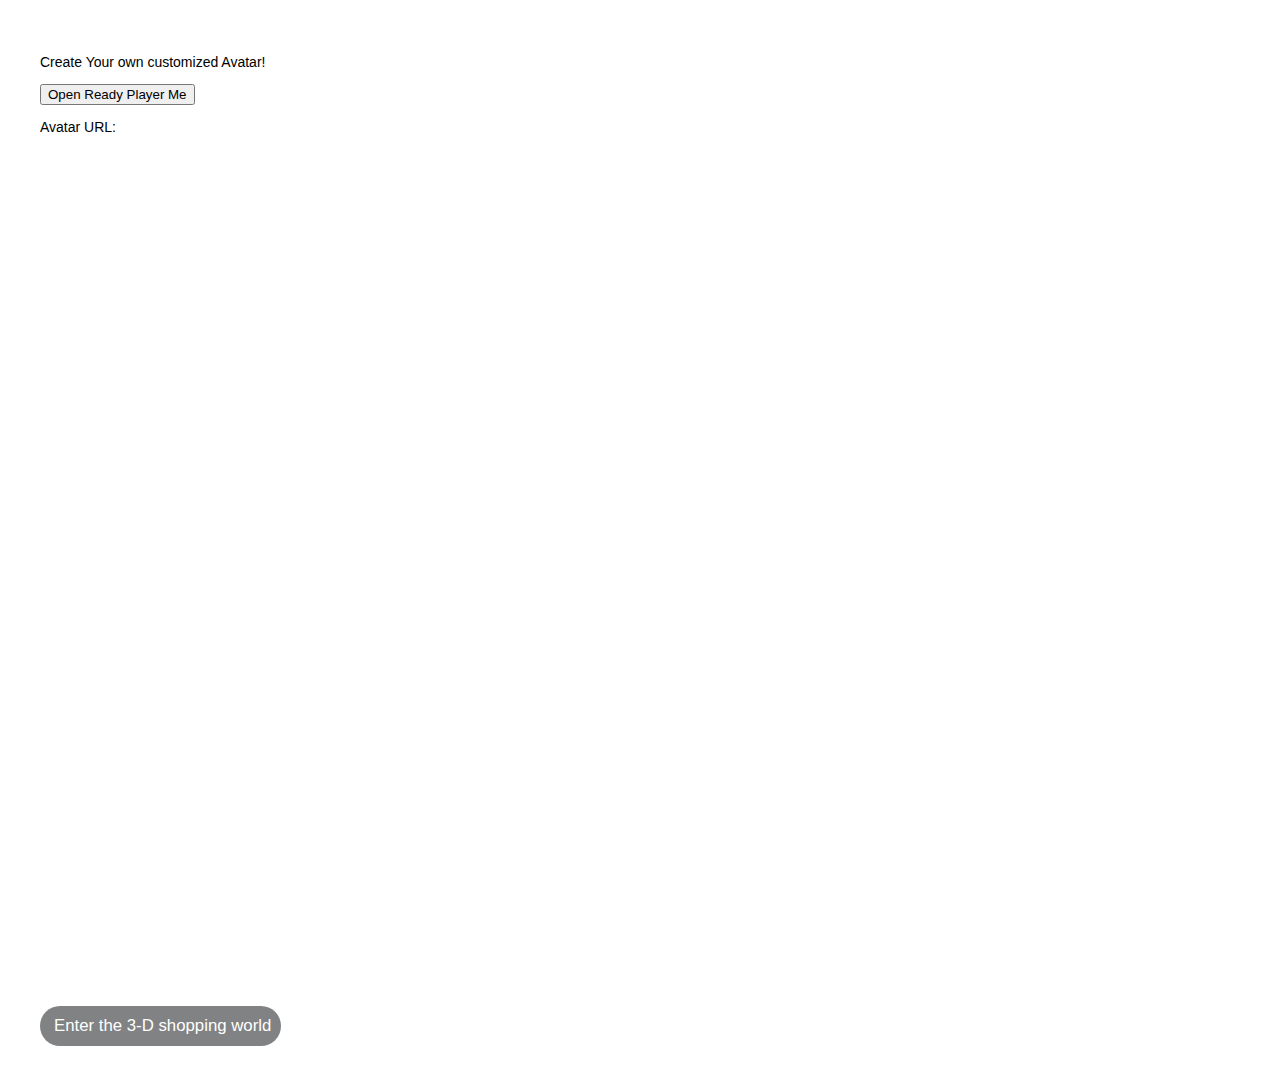
<file: avatar.html>
<!DOCTYPE html>
<html lang="en">
  <head>
    <meta charset="UTF-8" />
    <meta
      name="viewport"
      content="width=device-width, user-scalable=no, initial-scale=1.0, maximum-scale=1.0, minimum-scale=1.0"
    />
    <meta http-equiv="X-UA-Compatible" content="ie=edge" />
    <title>Document</title>
    <style>
      html,
      body,
      .frame {
        width: 1080px;
        height: 800px;
        margin: 0;
        font-family: -apple-system, BlinkMacSystemFont, Segoe UI, Roboto, Oxygen, Ubuntu, Cantarell, Fira Sans,
          Droid Sans, Helvetica Neue, sans-serif;
        padding: 20px;
        font-size: 14px;
        border: none;
      }
      .warning {
        background-color: #df68a2;
        padding: 3px;
        border-radius: 5px;
        color: white;
      }
      .btn{
      display: inline-block;
      margin-top: 1rem;
      border-radius: 5rem;
      background: #818283;
      padding: .7rem;
      padding-left: 1rem;
      font-size: 1.2rem;
      color:white;
      text-decoration: none;
      transition:.2s linear;
      margin-bottom: 3rem;
  }

  /* .enter{
    margin: 0;
  position: relative;
    left: 50%;
  } */
    </style>
  </head>

  <body>
    <p>Create Your own customized Avatar!</p>

    <input type="button" value="Open Ready Player Me" onClick="displayIframe()" />
    <p id="avatarUrl">Avatar URL:</p>

    <iframe id="frame" class="frame" allow="camera *; microphone *"></iframe>
    <!-- <div class="frame"> -->
      <a href="scene.html" class="btn">Enter the 3-D shopping world</a>
    <!-- </div> -->
    

    <script
        type = "module" src="avatar.js"></script>
    
  </body>
</html>
</file>
